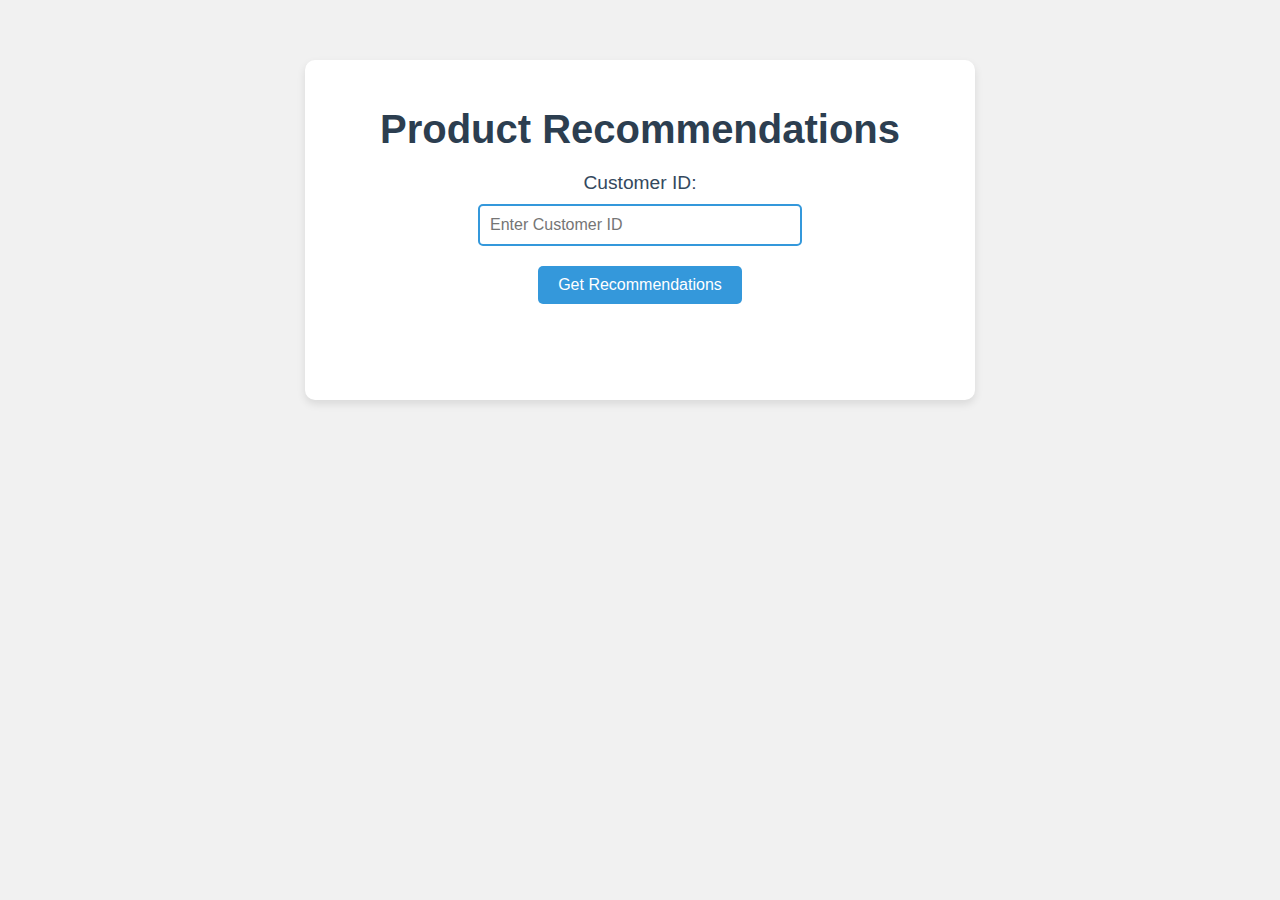
<file: templates/index.html>
<!DOCTYPE html>
<html lang="en">

<head>
    <meta charset="UTF-8">
    <meta name="viewport" content="width=device-width, initial-scale=1.0">
    <title>Product Recommendations</title>
    <link rel="stylesheet" href="/static/css/styles.css">
</head>

<body>
    <div id="container">
        <h1>Product Recommendations</h1>
        <form action="/recommend" method="POST">
            <label for="customer_id"> Customer ID: </label>
            <input type="text" id="customer_id" name="customer_id" required placeholder="Enter Customer ID">
            <button type="submit">Get Recommendations</button>
        </form>
    </div>
</body>

</html>
</file>
<file: static/css/styles.css>
body {
    font-family: 'Segoe UI', Tahoma, Geneva, Verdana, sans-serif;
    background-color: #f1f1f1;
    margin: 5px;
    padding: 5px;
}


#container {
    max-width: 50%;
    height: 300px;
    margin: 50px auto;
    padding: 20px;
    background: #ffffff;
    border-radius: 10px;
    box-shadow: 0 4px 8px rgba(0, 0, 0, 0.1);
}

h1 {
    color: #2c3e50;
    text-align: center;
    font-size: 2.5rem;
    margin-bottom: 20px;
}

form {
    display: flex;
    flex-direction: column;
    align-items: center;
}

label {
    font-size: 1.2rem;
    margin-bottom: 10px;
    color: #34495e;
}

input[type="text"] {
    width: 100%;
    max-width: 300px;
    padding: 10px;
    margin-bottom: 20px;
    border: 2px solid #3498db;
    border-radius: 5px;
    font-size: 1rem;
}

button {
    padding: 10px 20px;
    background-color: #3498db;
    color: white;
    border: none;
    border-radius: 5px;
    font-size: 1rem;
    cursor: pointer;
    transition: background-color 0.3s ease;
}

button:hover {
    background-color: #2980b9;
}

ul {
    list-style-type: none;
    padding: 0;
    text-align: center;
    width: 60%;
}

li {
    background-color: #d0e4e9;
    margin: 10px 0;
    padding: 15px;
    border-radius: 5px;
    font-size: 1.1rem;
    color: #19242e;
    transition: transform 0.2s ease;
}

li:hover {
    scale: 1.1;
}

.error {
    color: #e74c3c;
    text-align: center;
    font-size: 1.2rem;
}

a {
    display: inline-block;
    margin-top: 20px;
    color: #3498db;
    text-decoration: none;
    font-size: 1rem;
    transition: color 0.3s ease;
}

.button {
    padding: 10px 20px;
    background-color: #3498db;
    color: white;
    border: none;
    border-radius: 5px;
    font-size: 1rem;
    cursor: pointer;
    transition: background-color 0.3s ease;
    width: 190px;
}

a:hover {
    color: #2980b9;
}

footer {
    background-color: #042027;
    height: 30px;
    color: white;
    text-align: center;
    position: absolute;
    bottom: 0;
    width: 99%;
    padding: 2px 0 15px 0;

}
</file>
